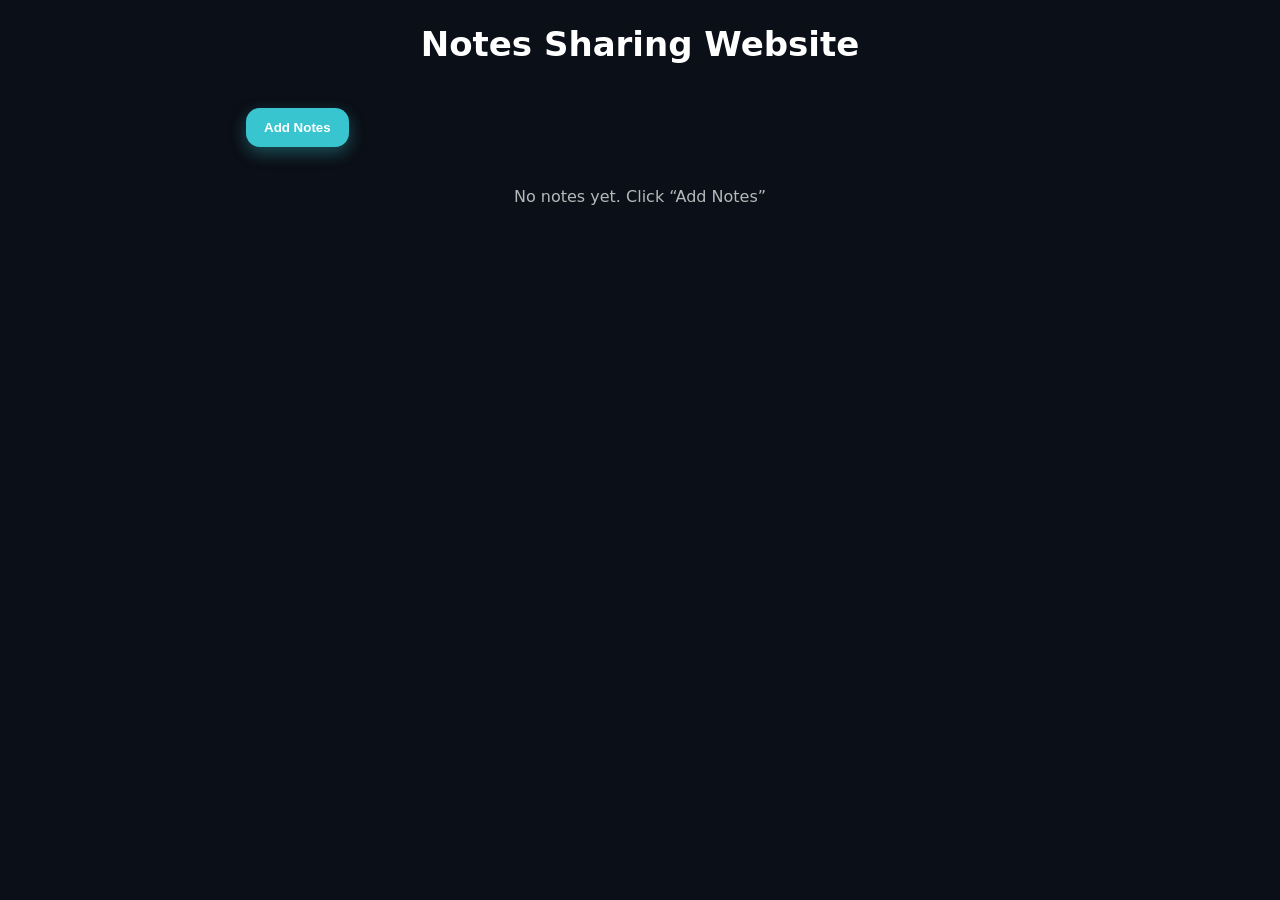
<file: Notes Sharing/index.html>
<!DOCTYPE html>
<html lang="en">
<head>
<meta charset="UTF-8" />
<meta name="viewport" content="width=device-width, initial-scale=1.0" />
<title>Notes Sharing Website</title>
<link rel="stylesheet" href="index.css">
</head>

<body>
  <header>Notes Sharing Website</header>
  <div class="container">
    <div class="topbar">
      <button class="btn" onclick="openModal()">Add Notes</button>
    </div>
    <div id="list" class="list"></div>
    <div id="empty" class="empty">No notes yet. Click “Add Notes”</div>
  </div>

  <!-- Modal -->
  <div id="modal" class="modal">
    <div class="modal-box">
      <h3 id="modalTitle">Notes</h3>
      <input id="title" class="input" placeholder="Title" />
      <textarea id="content" rows="4" placeholder="Write your note..."></textarea>
      <input type="file" class="input" id="doc">
      <div class="modal-actions">
        <button class="btn secondary" onclick="closeModal()">Cancel</button>
        <button class="btn" onclick="saveNote()">Save</button>
      </div>
    </div>
  </div>

  <!-- Detail View -->
  <div id="detailModal" class="modal">
    <div class="modal-box detail-box">
      <div class="detail-header">
        <div>
          <h3 id="detailTitle">Notes Details</h3>
          <p id="detailDate" class="detail-date">Created on: —</p>
        </div>
        <button class="icon-btn" onclick="closeDetail()" aria-label="Close detail view">×</button>
      </div>
      <div id="detailBody" class="detail-body"></div>
      <div class="modal-actions">
        <button class="btn secondary " onclick="closeDetail()" style="margin-top: 5px;">Back to Notes</button>
      </div>
    </div>
  </div>

<script src="index.js"></script>
</body>
</html>
</file>
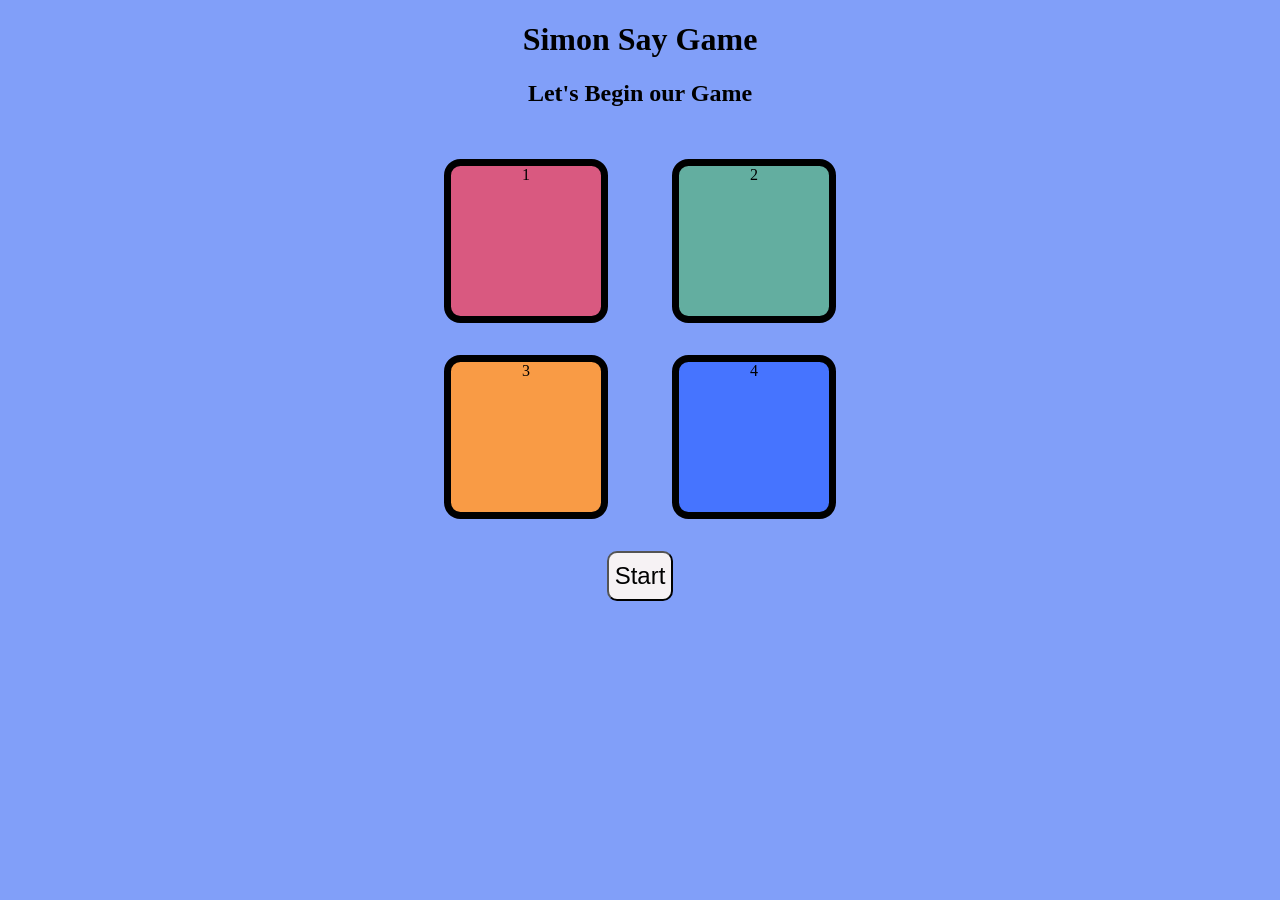
<file: Simon Say/index.html>
<!doctype html>
<html lang="en">
  <head>
    <meta charset="UTF-8" />
    <meta name="viewport" content="width=device-width, initial-scale=1.0" />
    <title>Simon Say</title>
    <link rel="stylesheet" href="app.css" />
  </head>
  <body>
    <h1>Simon Say Game</h1>
    <h2>Let's Begin our Game</h2>

    <div class="box-container">
      <div class="line-one">
        <div class="btn red" type="button" id="red">1</div>
        <div class="btn yellow" type="button" id="yellow">3</div>
      </div>
      <div class="line-two">
        <div class="btn green" type="button" id="green">2</div>
        <div class="btn purple" type="button" id="purple">4</div>
      </div>
    </div>

    <button id="startBtn">Start</button>
    <audio id="gameOverSound" src="Fahhh - QuickSounds.com.mp3"></audio>

    <script src="app.js"></script>
  </body>
</html>
</file>
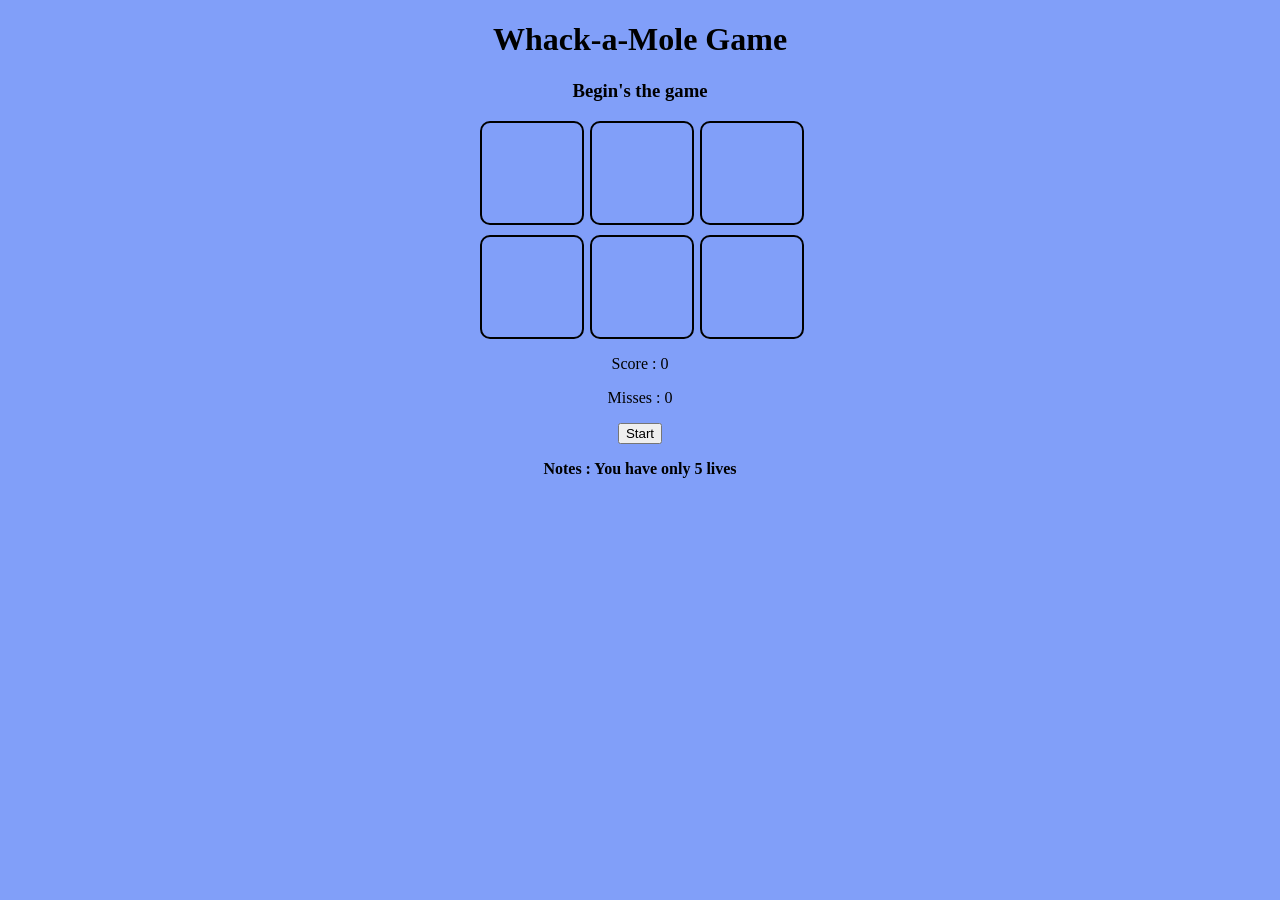
<file: Whack-a-Mole/index.html>
<!DOCTYPE html>
<html lang="en">
<head>
    <meta charset="UTF-8">
    <meta name="viewport" content="width=device-width, initial-scale=1.0">
    <title>Whack-a-Mole Game</title>
    <link rel="stylesheet" href="index.css">
</head>
<body>

    <h1>Whack-a-Mole Game</h1>
    <h3>Begin's the game</h3>
    <div id="game">
        <div class="hole"></div>
        <div class="hole"></div>
        <div class="hole"></div>
        <div class="hole"></div>
        <div class="hole"></div>
        <div class="hole"></div>
    </div>
    <p>Score : <span id="score">0</span></p>
    <p >Misses : <span id="miss" >0</span></p>

    <button id="startGame">Start</button>
    <audio id="gameOverSound" src="Fahhh - QuickSounds.com.mp3"></audio>

    <p><b>Notes : You have only 5 lives</b></p>
    

    <script src="app.js"></script>
</body>
</html>
</file>
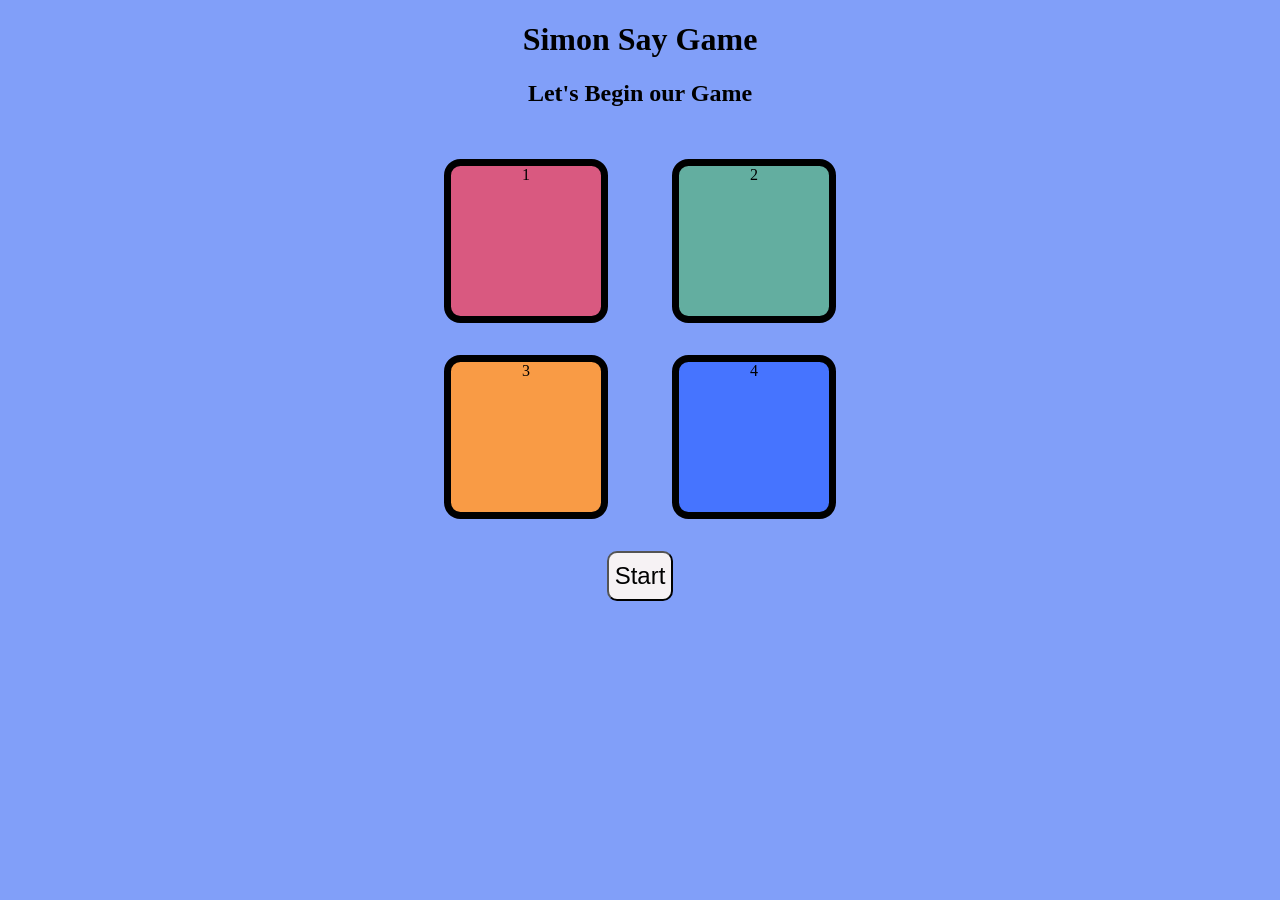
<file: Simon Say/app.html>
<!doctype html>
<html lang="en">
  <head>
    <meta charset="UTF-8" />
    <meta name="viewport" content="width=device-width, initial-scale=1.0" />
    <title>Simon Say</title>
    <link rel="stylesheet" href="app.css" />
  </head>
  <body>
    <h1>Simon Say Game</h1>
    <h2>Let's Begin our Game</h2>

    <div class="box-container">
      <div class="line-one">
        <div class="btn red" type="button" id="red">1</div>
        <div class="btn yellow" type="button" id="yellow">3</div>
      </div>
      <div class="line-two">
        <div class="btn green" type="button" id="green">2</div>
        <div class="btn purple" type="button" id="purple">4</div>
      </div>
    </div>

    <button id="startBtn">Start</button>

    <script src="app.js"></script>
  </body>
</html>
</file>
<file: Notes Sharing/index.css>
:root {
    --bg: #0b0f17;
    --card1: #cfe8ef;
    /* blue */
    --card2: #d6f0df;
    /* green */
    --card3: #ffe4bf;
    /* peach */
    --card4: #fff0b3;
    /* yellow */
    --card5: #ffd6d6;
    /* pink */
}

* {
    box-sizing: border-box
}

body {
    margin: 0;
    font-family: 'Segoe UI', system-ui, Arial;
    background: var(--bg);
    color: #fff
}

header {
    padding: 24px 16px;
    text-align: center;
    font-size: 34px;
    font-weight: 700
}

.container {
    max-width: 820px;
    margin: 0 auto;
    padding: 10px 16px 40px
}

.topbar {
    display: flex;
    justify-content: flex-start;
    gap: 12px;
    margin: 10px 0 20px
}

.btn {
    background: #39c5cf;
    color: #fff;
    border: none;
    border-radius: 14px;
    padding: 12px 18px;
    font-weight: 600;
    cursor: pointer;
    box-shadow: 0 6px 16px rgba(57, 197, 207, .35)
}

.btn:hover {
    transform: translateY(-1px)
}

.list {
    display: flex;
    flex-direction: column;
    gap: 14px
}

.card {
    display: flex;
    align-items: center;
    justify-content: space-between;
    border-radius: 16px;
    padding: 16px 18px;
    color: #111;
    box-shadow: 0 10px 24px rgba(0, 0, 0, .35)
}

.card h3 {
    margin: 0 0 6px 0
}

.card p {
    margin: 0;
    opacity: .8
}

.attachment {
    font-size: .9rem;
    color: #334155;
    margin-top: 8px;
    text-decoration: none;
}

/* rotating soft palette */
.card:nth-child(5n+1) {
    background: var(--card1)
}

.card:nth-child(5n+2) {
    background: var(--card2)
}

.card:nth-child(5n+3) {
    background: var(--card3)
}

.card:nth-child(5n+4) {
    background: var(--card4)
}

.card:nth-child(5n+5) {
    background: var(--card5)
}

.actions {
    display: flex;
    gap: 14px;
    font-size: 18px
}

.actions span {
    cursor: pointer
}

/* Modal */
.modal {
    position: fixed;
    inset: 0;
    background: rgba(0, 0, 0, .55);
    display: none;
    align-items: center;
    justify-content: center;
    padding: 16px
}

.modal.show {
    display: flex
}

.modal-box {
    width: 100%;
    max-width: 420px;
    background: #111827;
    color: #e5e7eb;
    border-radius: 18px;
    padding: 18px 18px 16px;
    box-shadow: 0 20px 50px rgba(0, 0, 0, .6)
}

.modal-box h3 {
    margin: 4px 0 10px
}

.detail-box {
    max-width: 520px
}

.detail-header {
    display: flex;
    justify-content: space-between;
    align-items: flex-start;
    gap: 16px
}

.detail-header h3 {
    margin: 0;
    font-size: 1.5rem
}

.detail-date {
    margin: 6px 0 0;
    color: #94a3b8;
    font-size: .95rem
}

.icon-btn {
    background: transparent;
    border: none;
    color: #e5e7eb;
    font-size: 28px;
    line-height: 1;
    cursor: pointer;
    padding: 0
}

.detail-body {
    margin-top: 16px;
    color: #e5e7eb;
    line-height: 1.75
}

.detail-body ul {
    padding-left: 18px;
    margin: 0
}

.detail-body li {
    margin: 8px 0
}

.detail-body p {
    margin: 0 0 12px
}

.detail-attachment {
    margin-top: 16px;
    padding: 12px 14px;
    border-radius: 14px;
    background: rgba(255, 255, 255, .12);
    color: #d1d5db;
    font-size: .95rem
}

.input,
textarea {
    width: 100%;
    padding: 12px 12px;
    border-radius: 12px;
    border: 1px solid #2a3345;
    background: #0b1220;
    color: #e5e7eb;
    margin: 8px 0 12px
}

.modal-actions {
    display: flex;
    gap: 10px;
    justify-content: flex-end
}

.btn.secondary {
    background: #334155;
    box-shadow: none
}

.empty {
    opacity: .7;
    text-align: center;
    margin-top: 20px
}
</file>
<file: Simon Say/app.css>
body{
    text-align: center;
    background-color: #819ff9;
}

.btn{
    height: 150px;
    width: 150px;
    border: 7px solid black;
    border-radius: 10%;
    margin: 2rem;
}

.box-container{
    display: flex;
    justify-content: center;
}

.red{
    background-color: #d95980;
}

.green{
    background-color: #63aea0;
}

.yellow{
    background-color: #f99b45;
}

.purple{
    background-color: #4674ff;
}

.flash{
    background-color: #fff;
}

.userFlash{
    background-color:green;
}

#startBtn{
   
    height: 50px;
    color: black;
    font-size:x-large;
    background-color: #f6f2f4;
    border-radius: 10px;
    cursor: pointer;
}
</file>
<file: Whack-a-Mole/index.css>
body{
    text-align:center;
    background-color:#819ff9;
}

#game{
 display: grid;
 grid-template-columns: repeat(3,100px);
 justify-content: center;
 gap: 10px;
 

}

.hole{
    width: 100px;
    height: 100px;
    border: 2px solid black;
    position: relative;
    border-radius: 10px;
}

.mole{
    height: 80px;
    width: 80px;
    border-radius: 50%;
    background-color: brown;
    position:absolute;
    top: 10px;
    left: 10px;
}
</file>
